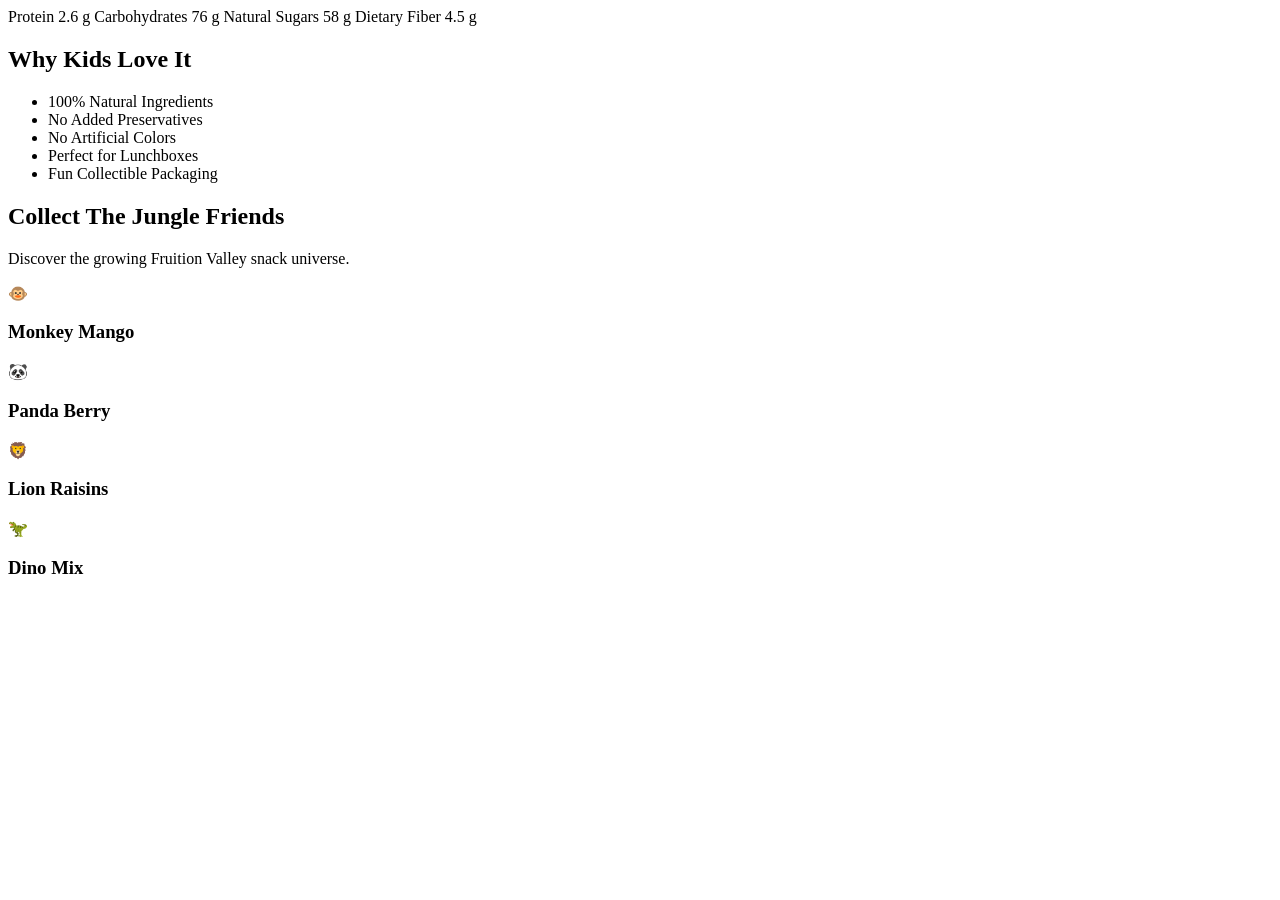
<file: products/panda-berry/index.html>
<!DOCTYPE html>
        <tr>
          <td>Protein</td>
          <td>2.6 g</td>
        </tr>

        <tr>
          <td>Carbohydrates</td>
          <td>76 g</td>
        </tr>

        <tr>
          <td>Natural Sugars</td>
          <td>58 g</td>
        </tr>

        <tr>
          <td>Dietary Fiber</td>
          <td>4.5 g</td>
        </tr>
      </table>
    </div>

    <div class="benefits-card">
      <h2>Why Kids Love It</h2>

      <ul>
        <li>100% Natural Ingredients</li>
        <li>No Added Preservatives</li>
        <li>No Artificial Colors</li>
        <li>Perfect for Lunchboxes</li>
        <li>Fun Collectible Packaging</li>
      </ul>
    </div>

  </section>

  <section class="friends-section" id="friends">

    <div class="section-heading">
      <h2>Collect The Jungle Friends</h2>
      <p>Discover the growing Fruition Valley snack universe.</p>
    </div>

    <div class="friends-grid">

      <div class="friend-card">
        <div class="friend-emoji">🐵</div>
        <h3>Monkey Mango</h3>
      </div>

      <div class="friend-card active-friend">
        <div class="friend-emoji">🐼</div>
        <h3>Panda Berry</h3>
      </div>

      <div class="friend-card">
        <div class="friend-emoji">🦁</div>
        <h3>Lion Raisins</h3>
      </div>

      <div class="friend-card">
        <div class="friend-emoji">🦖</div>
        <h3>Dino Mix</h3>
      </div>

    </div>

  </section>

</body>
</html>
</file>
